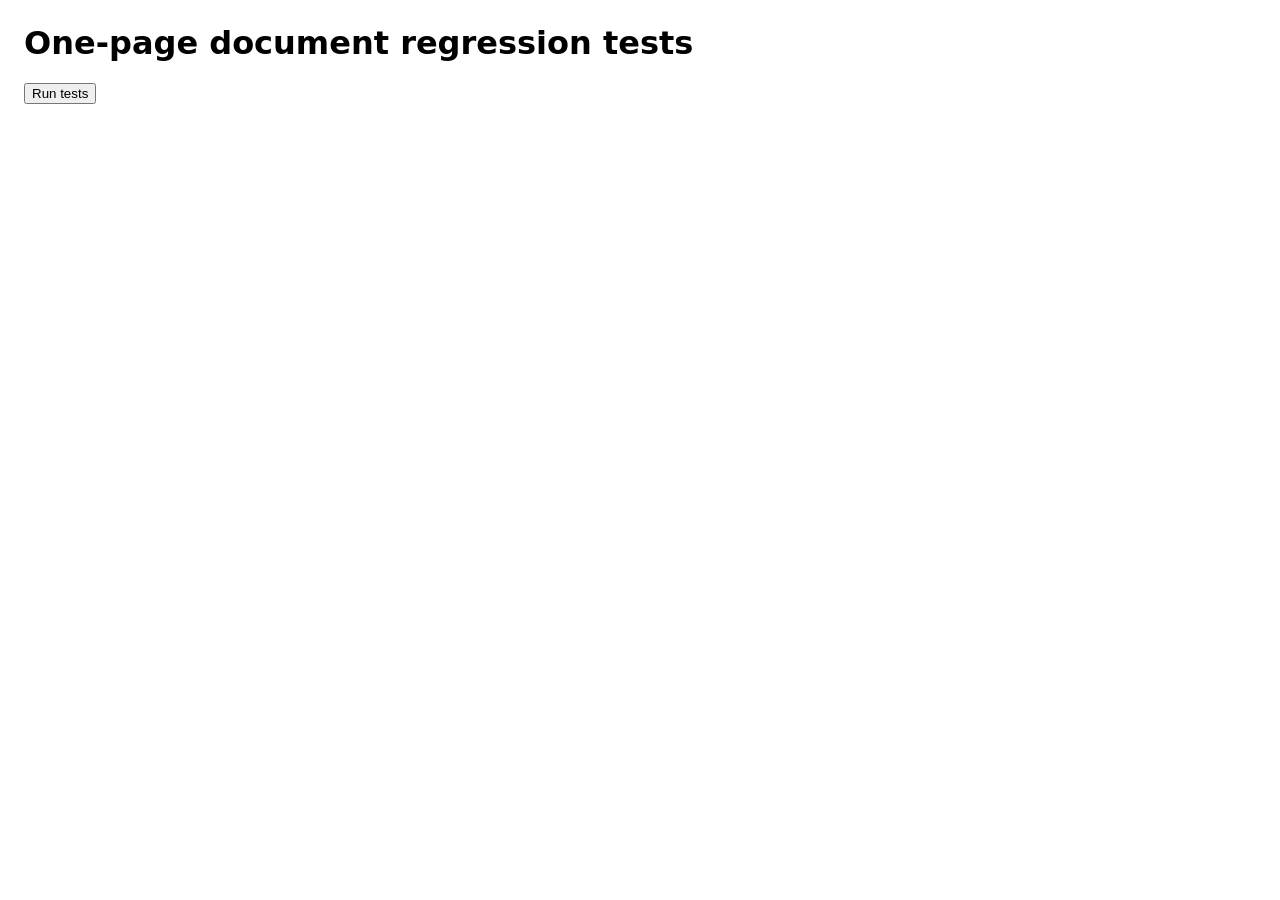
<file: tests/document-editor.html>
<!doctype html><meta charset="utf-8"><title>Document editor regression tests</title>
<link rel="stylesheet" href="../document-editor.css"><style>body{font:16px system-ui;margin:24px;--ink:#222;--surface:white;--surface-2:#eee;--accent:#6558e8;--line:#ddd;--muted:#777}.pass{color:green}.fail{color:#b00}.document-image-controls{opacity:1;pointer-events:auto}</style>
<h1>One-page document regression tests</h1><button id="run">Run tests</button><ol id="results"></ol><div id="host"></div>
<script src="../editor-ux.js"></script><script src="../document-editor.js"></script><script>
const host=document.querySelector('#host'),results=document.querySelector('#results');
const initial=[{id:1,_kind:'textbox',text:'Before',x:0,y:0,w:820,h:40},{id:2,_kind:'image',x:0,y:100,w:300,h:150},{id:3,_kind:'textbox',text:'After',x:0,y:300,w:820,h:40},{id:4,_kind:'image',x:0,y:400,w:300,h:150}];
const svg='data:image/svg+xml,'+encodeURIComponent('<svg xmlns="http://www.w3.org/2000/svg" width="300" height="150"><rect width="300" height="150" fill="lightblue"/></svg>');
function check(value,message='Assertion failed'){if(!value)throw Error(message);}
document.querySelector('#run').onclick=async()=>{
 document.querySelector('#run').disabled=true;let writes=[],fail=false,counter=10,server=structuredClone(initial);host.replaceChildren();results.replaceChildren();
 const editor=TaskflowDocument.create({host,readText:node=>({text:node.textContent,fontRuns:[]}),writeText:(node,text)=>node.textContent=text,status:()=>{},media:()=>({src:svg}),openCanvas:()=>{},save:async(id,changes)=>{if(fail)throw Error('offline');writes.push(structuredClone(changes));return changes.map(item=>{const copy={...item,id:item.id<0?counter++:item.id};server=server.filter(entry=>entry.id!==copy.id);server.push(copy);return {previousId:item.id,item:copy};});}});
 async function test(name,run){const li=document.createElement('li');try{await run();li.className='pass';li.textContent='PASS — '+name;}catch(e){li.className='fail';li.textContent='FAIL — '+name+': '+e.message;}results.append(li);}
 await test('Opening a document performs no writes',async()=>{editor.sync('test',initial);await editor.flush();check(writes.length===0);check(host.querySelectorAll('.document-block').length===4);});
 await test('Typing before an image naturally moves it down',()=>{const text=host.querySelector('.document-text'),image=host.querySelector('.document-figure');const before=image.getBoundingClientRect().top;text.textContent='Before\nNew line\nAnother line';text.dispatchEvent(new InputEvent('input',{bubbles:true}));check(image.getBoundingClientRect().top>before);});
 await test('Saving only writes changed text, not other original objects',async()=>{await editor.flush();check(writes.length===1&&writes[0].length===1&&writes[0][0].id===1);});
 await test('Before and after controls reuse adjacent paragraphs',()=>{const controls=host.querySelectorAll('.document-image-block .document-insert');controls[0].click();check(document.activeElement===host.querySelectorAll('.document-text')[0]);controls[1].click();check(document.activeElement===host.querySelectorAll('.document-text')[1]);check(host.querySelectorAll('.document-block').length===4);});
 await test('A paragraph after the final image is saved once with a real ID',async()=>{host.querySelectorAll('.document-image-block .document-insert')[3].click();const text=document.activeElement;text.textContent='New final paragraph';text.dispatchEvent(new InputEvent('input',{bubbles:true}));await editor.flush();check(writes.at(-1).length===1);check(+text.closest('[data-document-id]').dataset.documentId===10);await editor.flush();check(writes.length===2);});
 await test('All three image alignments save and reflect their selected state',async()=>{for(const alignment of ['right','center','left']){const button=host.querySelector('[data-align='+alignment+']');button.click();await editor.flush();check(button.getAttribute('aria-pressed')==='true');check(writes.at(-1)[0].documentAlign===alignment);}});
 await test('A failed save retains text and offers retry',async()=>{const text=host.querySelector('.document-text');text.textContent='Keep this draft';text.dispatchEvent(new InputEvent('input',{bubbles:true}));fail=true;check(!await editor.flush());check(editor.hasPending());check(!host.querySelector('.document-retry').hidden);check(text.textContent==='Keep this draft');fail=false;check(await editor.flush());check(!editor.hasPending());});
 await test('Server echoes do not replace the active paragraph or selection',()=>{const text=host.querySelector('.document-text');text.focus();const range=document.createRange();range.selectNodeContents(text);range.collapse(false);getSelection().removeAllRanges();getSelection().addRange(range);const anchor=getSelection().anchorNode;editor.sync('test',server);check(document.activeElement===text);check(getSelection().anchorNode===anchor);});
 await test('A re-open restores saved paragraph order and alignment',()=>{editor.sync('other',[]);editor.sync('test',server);const blocks=[...host.querySelectorAll('[data-document-id]')];check(blocks.at(-1).dataset.documentId==='10');check(blocks.at(-1).textContent==='New final paragraph');check(host.querySelector('[data-align=left]').getAttribute('aria-pressed')==='true');});
 await test('Ordering places inserted paragraphs between their neighbors',()=>{const sorted=TaskflowDocument.ordered(initial);const order=TaskflowDocument.adjacentOrder(sorted[0],sorted[1]);const result=TaskflowDocument.ordered([...initial,{id:99,_kind:'textbox',documentOrder:order}]);check(result[1].id===99);});
 document.querySelector('#run').disabled=false;
};
</script>
</file>
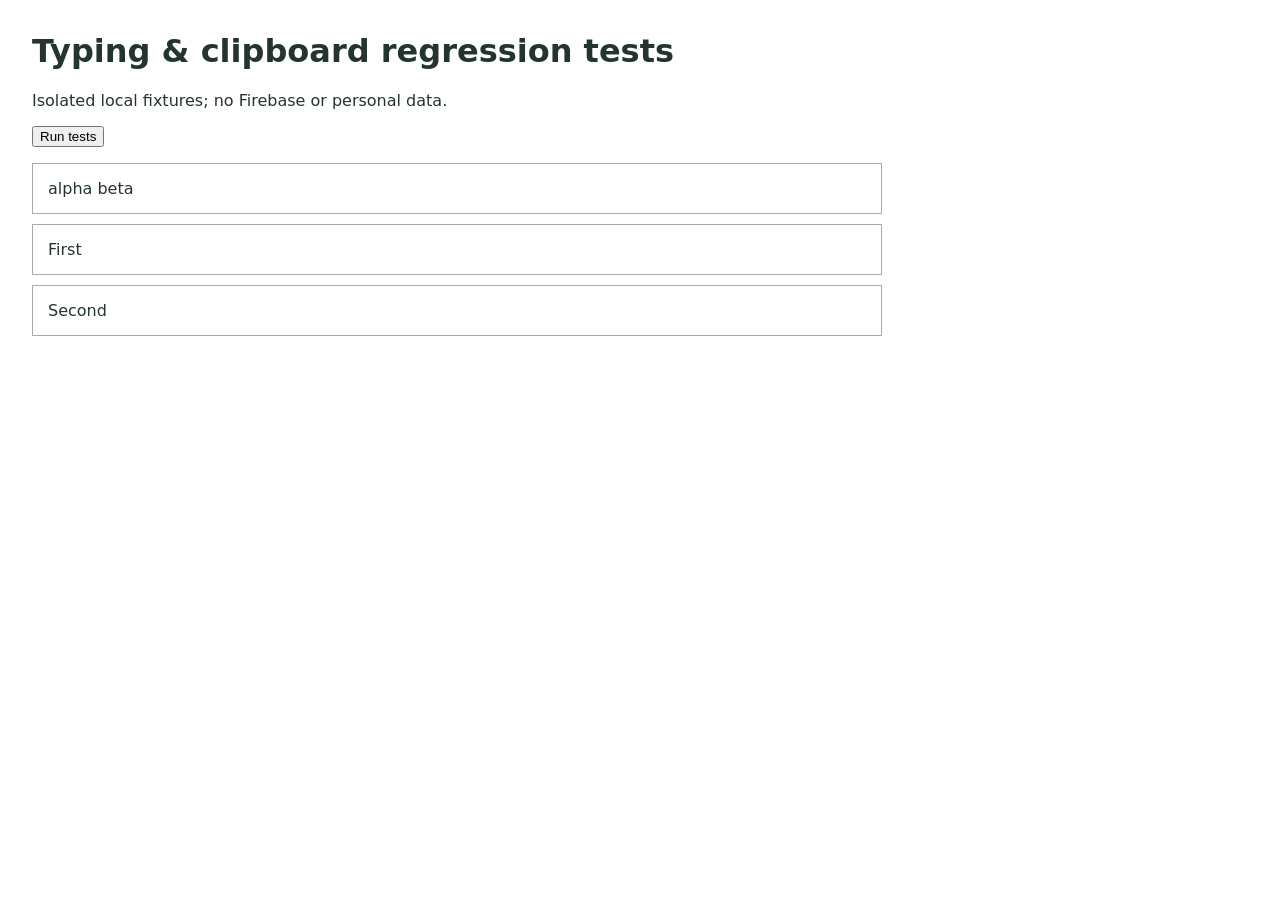
<file: tests/editor-ux.html>
<!doctype html><meta charset="utf-8"><title>Taskflow editor regression tests</title>
<style>body{font:16px system-ui;margin:32px;max-width:850px;color:#24352f}.page-body-editor,.table-editor-cell{white-space:pre-wrap;border:1px solid #aaa;padding:15px;margin:10px 0}.pass{color:#176544}.fail{color:#b02030}</style>
<h1>Typing & clipboard regression tests</h1><p>Isolated local fixtures; no Firebase or personal data.</p>
<button id="run">Run tests</button><ol id="results"></ol>
<div id="editor" class="page-body-editor" contenteditable="true" role="textbox" aria-label="Test editor">alpha beta</div>
<div id="table"><div class="table-editor-cell" contenteditable="true">First</div><div class="table-editor-cell" contenteditable="true">Second</div></div>
<script src="../editor-ux.js"></script><script>
const UX=TaskflowTextUX,editor=document.querySelector('#editor'),results=document.querySelector('#results');
function select(start,end){editor.focus();const range=document.createRange();range.setStart(editor.firstChild,start);range.setEnd(editor.firstChild,end);const s=getSelection();s.removeAllRanges();s.addRange(range);}
function reset(text='alpha beta'){editor.replaceChildren(document.createTextNode(text));select(0,0);}
function test(name,fn){const item=document.createElement('li');try{fn();item.className='pass';item.textContent='PASS — '+name;}catch(e){item.className='fail';item.textContent='FAIL — '+name+': '+e.message;}results.append(item);}
function check(value,message='Assertion failed'){if(!value)throw Error(message);}
document.querySelector('#run').onclick=()=>{
 results.replaceChildren();
 test('Nested styled text is treated as editable',()=>{editor.innerHTML='<span>styled</span>';check(UX.editableTarget(editor.firstChild)===editor);});
 test('Paste replaces selected text and preserves indentation, tabs and line breaks',()=>{reset();select(6,10);check(UX.insertPlainText(editor,'  العربية\tDeutsch\nnext'));check(editor.innerText==='alpha   العربية\tDeutsch\nnext',JSON.stringify({text:editor.innerText,html:editor.innerHTML}));});
 test('Saved caret survives a toolbar focus change',()=>{reset();select(5,5);const saved=UX.captureSelection();document.querySelector('#run').focus();check(UX.insertPlainText(editor,'!',saved));check(editor.textContent==='alpha! beta');});
 test('Native undo restores text after paste',()=>{reset();select(6,10);UX.insertPlainText(editor,'new');document.execCommand('undo');check(editor.textContent==='alpha beta');});
 test('Markup is inserted as literal text, not executable HTML',()=>{reset('');select(0,0);UX.insertPlainText(editor,'<img src=x onerror=alert(1)>');check(!editor.querySelector('img'));check(editor.textContent.includes('<img'));});
 test('Fallback insertion emits exactly one input event',()=>{reset();let count=0;const countInput=()=>count++;editor.addEventListener('input',countInput);const original=document.execCommand;document.execCommand=()=>false;try{check(UX.insertPlainText(editor,'ok'));}finally{document.execCommand=original;editor.removeEventListener('input',countInput);}check(count===1);});
 test('Detached editor selection is rejected',()=>{reset();const saved=UX.captureSelection();editor.remove();check(!UX.restoreSelection(saved));document.body.append(editor);});
 test('Tab advances and selects the next table cell',()=>{const cells=document.querySelectorAll('.table-editor-cell');const event=new KeyboardEvent('keydown',{key:'Tab',cancelable:true});check(UX.moveTableCell(event,cells[0],document.querySelector('#table')));check(document.activeElement===cells[1]);check(getSelection().toString()==='Second');});
 test('Shift+Tab returns to the previous cell',()=>{const cells=document.querySelectorAll('.table-editor-cell');check(UX.moveTableCell(new KeyboardEvent('keydown',{key:'Tab',shiftKey:true,cancelable:true}),cells[1],document.querySelector('#table')));check(document.activeElement===cells[0]);});
 test('Tab can leave the last cell',()=>{const cells=document.querySelectorAll('.table-editor-cell');check(!UX.moveTableCell(new KeyboardEvent('keydown',{key:'Tab'}),cells[1],document.querySelector('#table')));});
 test('IME composition does not navigate cells',()=>{const cells=document.querySelectorAll('.table-editor-cell');check(!UX.moveTableCell(new KeyboardEvent('keydown',{key:'Tab',isComposing:true}),cells[0],document.querySelector('#table')));});
 test('Tab inserts indentation at the cursor and keeps editor focus',()=>{reset();select(5,5);const event=new KeyboardEvent('keydown',{key:'Tab',bubbles:true,cancelable:true});editor.dispatchEvent(event);check(event.defaultPrevented);check(editor.textContent==='alpha\t beta');check(document.activeElement===editor);});
 test('Tab replaces selected text and can be undone',()=>{reset();select(6,10);editor.dispatchEvent(new KeyboardEvent('keydown',{key:'Tab',bubbles:true,cancelable:true}));check(editor.textContent==='alpha \t');document.execCommand('undo');check(editor.textContent==='alpha beta');});
 test('Tab in table cells indents instead of moving to another cell',()=>{const cell=document.querySelector('.table-editor-cell');cell.focus();const range=document.createRange();range.selectNodeContents(cell);range.collapse(false);getSelection().removeAllRanges();getSelection().addRange(range);cell.dispatchEvent(new KeyboardEvent('keydown',{key:'Tab',bubbles:true,cancelable:true}));check(cell.textContent==='First\t');check(document.activeElement===cell);cell.textContent='First';});
 test('Document paragraphs and cells both support Tab',()=>{for(const name of ['document-text','document-cell']){reset();editor.className=name;select(0,0);editor.dispatchEvent(new KeyboardEvent('keydown',{key:'Tab',bubbles:true,cancelable:true}));check(editor.textContent==='\talpha beta');}editor.className='page-body-editor';});
 test('Shift+Tab, browser shortcuts and IME are not intercepted',()=>{reset();for(const options of [{shiftKey:true},{ctrlKey:true},{metaKey:true},{altKey:true},{isComposing:true}]){const event=new KeyboardEvent('keydown',{key:'Tab',bubbles:true,cancelable:true,...options});editor.dispatchEvent(event);check(!event.defaultPrevented);}check(editor.textContent==='alpha beta');});
 test('Tab outside notebook editors retains normal navigation',()=>{const event=new KeyboardEvent('keydown',{key:'Tab',bubbles:true,cancelable:true});document.querySelector('#run').dispatchEvent(event);check(!event.defaultPrevented);});
};
</script>
</file>
<file: document-editor.css>
.sketch-drawing-area.document-mode{background:var(--surface-2);padding:24px;overflow:auto}
.document-mode>#board-canvas,.document-mode>.canvas-page-extent,.document-mode>#empty-sketch{display:none!important}
.document-host{display:none}.document-mode>.document-host{display:block}
.document-text,.document-cell{tab-size:4}
.notebook-document .sketch-ribbon-shell,.notebook-document .sketch-quickbar [aria-controls="sketch-ribbon-controls"]{display:none!important}
.document-sheet{max-width:960px;min-height:calc(100vh - 240px);margin:0 auto;padding:40px 48px 80px;background:var(--surface);color:var(--ink);border:1px solid var(--line);border-radius:8px;box-shadow:var(--shadow)}
.document-block{position:relative;margin:0 0 12px;min-width:0}
.document-text{min-height:32px;white-space:pre-wrap;overflow-wrap:anywhere;line-height:1.6;outline:0;caret-color:var(--accent);padding:3px 0}
.document-text:empty:before{content:attr(data-placeholder);color:var(--muted);pointer-events:none}
.document-text:focus{box-shadow:-3px 0 0 var(--accent);padding-left:10px;margin-left:-10px}
.document-figure{margin:0;outline:0}.document-asset{max-width:100%;min-height:32px;overflow:hidden}
.document-asset img,.document-asset video{display:block;width:100%;height:auto;max-width:100%}
.document-image-controls{display:flex;gap:6px;flex-wrap:wrap;margin-top:10px;opacity:0;pointer-events:none}
.document-image-block:hover .document-image-controls,.document-image-block:focus-within .document-image-controls,.document-image-block.selected .document-image-controls{opacity:1;pointer-events:auto}
.document-image-controls button,.document-drawing button,.document-retry{border:1px solid var(--line);background:var(--surface);border-radius:7px;padding:8px 12px;cursor:pointer;color:var(--ink)}
.document-image-controls [aria-pressed=true]{background:var(--accent-soft);border-color:var(--accent);color:var(--accent)}
.document-insert{display:block;border:0;background:transparent;text-align:left;color:var(--muted);font:inherit;font-size:13px;cursor:text;min-height:30px;padding:4px 0;width:100%}
.document-insert:hover,.document-insert:focus-visible{color:var(--accent);outline:1px dashed var(--accent);outline-offset:3px}
.document-end{margin-top:12px;min-height:70px}.document-table{border-collapse:collapse;width:100%;table-layout:fixed}
.document-table td{border:1px solid var(--line);padding:10px;vertical-align:top;white-space:pre-wrap;overflow-wrap:anywhere;min-width:50px}
.document-cell:focus{outline:2px solid var(--accent);outline-offset:-2px}.document-drawing{padding:16px;background:var(--surface-2);display:flex;justify-content:space-between;align-items:center;gap:8px}
.document-retry[hidden]{display:none}.document-mode-button[aria-pressed=true]{background:var(--accent-soft);color:var(--accent);border-color:var(--accent)}
@media(max-width:780px){.sketch-drawing-area.document-mode{padding:10px}.document-sheet{padding:24px 20px 60px}.document-image-controls{opacity:1;pointer-events:auto}}
</file>
